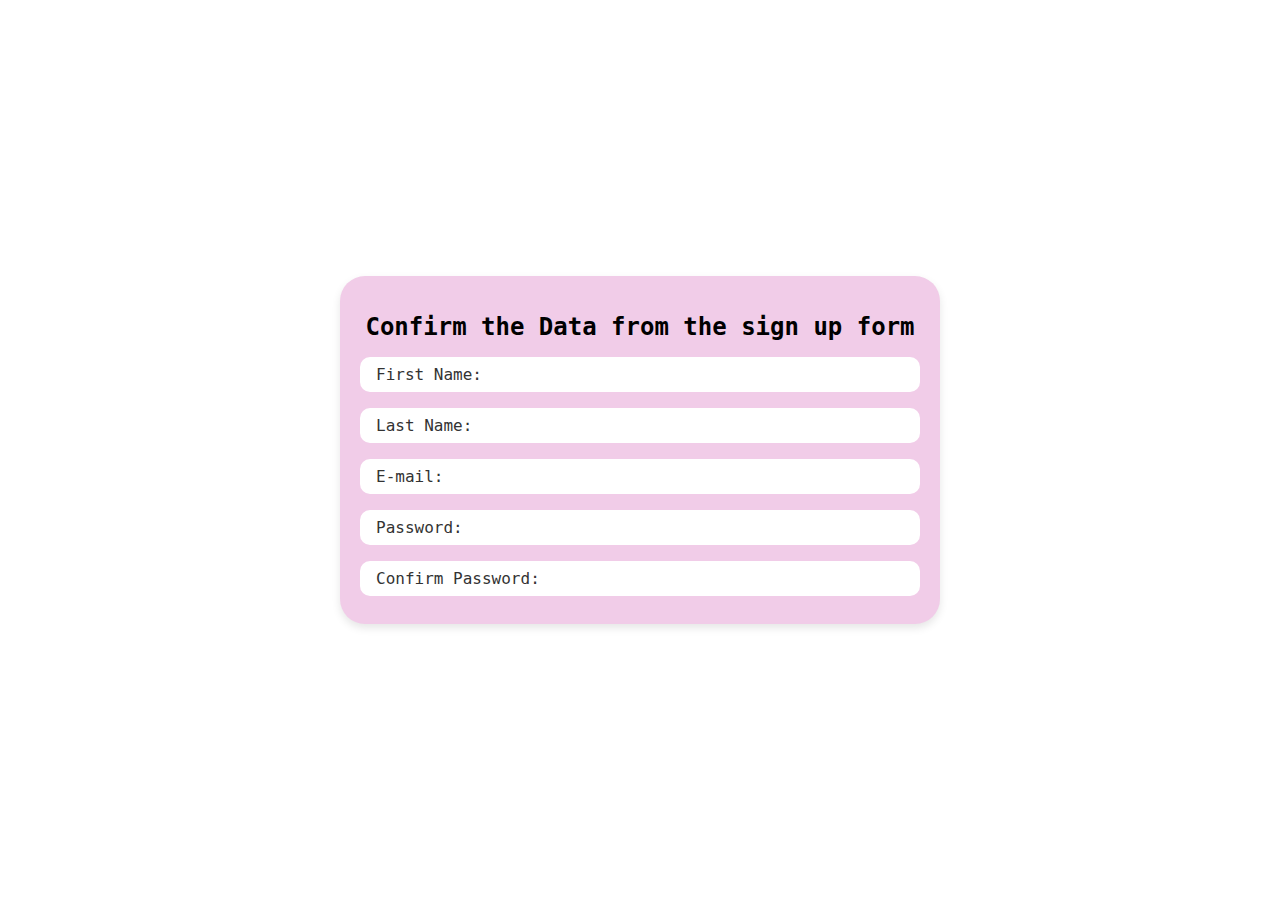
<file: signup.html>
<!DOCTYPE html>
<html lang="en">
<head>
<meta charset="UTF-8">
<meta name="viewport" content="width=device-width, initial-scale=1.0">
<title>Registration Confirmation Page by Nichole Monzon (TW24)</title>
<link rel="stylesheet" href="./Assets/CSS/style2.css">
</head>
<body>
    <div class="confirmation-container">
        <h1>Confirm the Data from the sign up form</h1>
        <p id="firstNameDisplay">First Name: </p>
        <p id="lastNameDisplay">Last Name: </p>
        <p id="emailDisplay">E-mail: </p>
        <p id="passwordDisplay">Password: </p>
        <p id="confirmPasswordDisplay">Confirm Password: </p>
    </div>
<script src="./Assets/JS/confirmation.js"></script>
<script src="https://cdn.jsdelivr.net/npm/bootstrap@5.3.3/dist/js/bootstrap.bundle.min.js" integrity="sha384-YvpcrYf0tY3lHB60NNkmXc5s9fDVZLESaAA55NDzOxhy9GkcIdslK1eN7N6jIeHz" crossorigin="anonymous"></script>
</body>
</html>
</file>
<file: Assets/CSS/style2.css>
body {
    background-image: url(https://imgs.search.brave.com/_fdOlFrBwUdcYx22Kw6RGgl7qxwXKCmydczkqZHvcSI/rs:fit:860:0:0/g:ce/aHR0cHM6Ly93d3cu/bWtnaWZzLmNvbS93/cC1jb250ZW50L3Vw/bG9hZHMvMjAyMy8w/MS9HSUYtS2lydWEu/Z2lm.gif);
    background-size: 100%;
    font-family: Arial, sans-serif; 
    margin: 0;
    padding: 0;
    display: flex;
    justify-content: center;
    align-items: center;
    height: 100vh;
    font-family: monospace;
  }
  
  .confirmation-container {
    background-color: #f1cce8; 
    border-radius: 25px; 
    box-shadow: 0 4px 8px rgba(0, 0, 0, 0.1); 
    padding: 20px;
    width: 80%; 
    max-width: 600px; 
    box-sizing: border-box; 
    margin: auto; 
  }
  
  .confirmation-container h1 {
    color: black; 
    text-align: center; 
    font-size: 24px; 
    margin-bottom: 16px; 
  }
  
  .confirmation-container p {
    background-color: #ffffff; 
    color: #333333; 
    padding: 8px 16px; 
    border-radius: 10px; 
    margin-bottom: 8px; 
    font-size: 16px; 
  }
</file>
